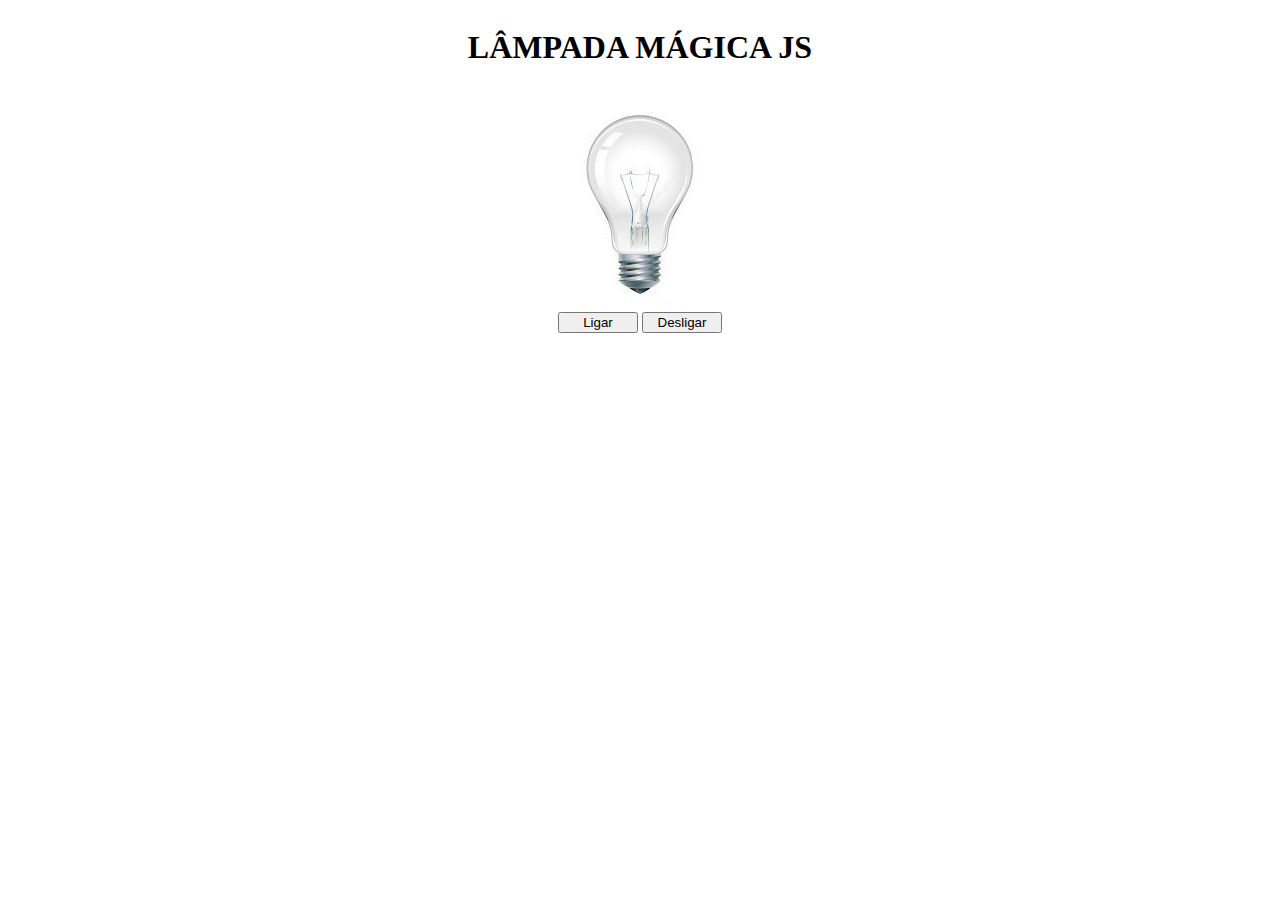
<file: Lampada/index.html>
<!DOCTYPE html>
<html lang="en">
<head>
    <meta charset="UTF-8">
    <meta name="viewport" content="width=device-width, initial-scale=1.0">
    <link rel="stylesheet" href="styles.css" >
    <title> Lâmpada </title>
</head>
<body>
    <header>
     <h1> LÂMPADA MÁGICA JS </h1>
    </header>
    <main>
    <div>
         <img src="./img/desligada.jpg" alt="Lâmpada" id="lamp" >
    </div>
    <div>
        <button id="turnOn" > Ligar </button>
        <button id="turnOff"> Desligar </button>
    </div>
</main>
    <script src="./scripts.js" > </script>
    
</body>
</html>
</file>
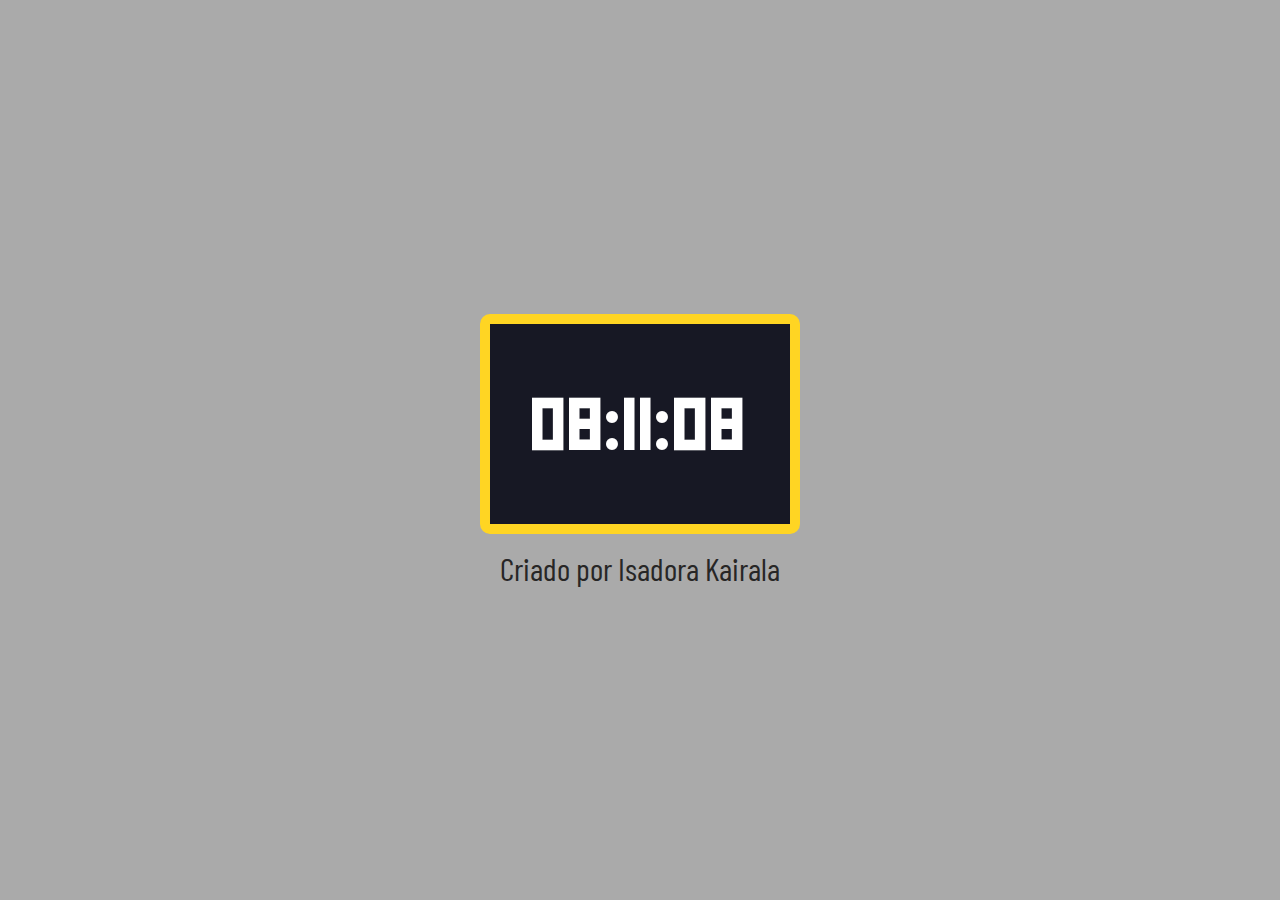
<file: Relógio/index.html>
<!DOCTYPE html>
<html lang="pt-br">
<head>
    <meta charset="UTF-8">
    <meta name="viewport" content="width=device-width, initial-scale=1.0">
    <link rel="stylesheet" href="styles.css">
    <link rel="preconnect" href="https://fonts.googleapis.com">
    <link rel="preconnect" href="https://fonts.gstatic.com" crossorigin>
    <link href="https://fonts.googleapis.com/css2?family=Barlow+Condensed&family=Qahiri&display=swap" rel="stylesheet">
    <title>Projeto Relógio</title>
</head>
<body>
    <div class="relogio">
        <div class="display">00:00:00</div>
        <footer>Criado por Isadora Kairala</footer> <!-- rodapé -->
    </div>
    <script src="scripts.js"></script>
</body>
</html>
</file>
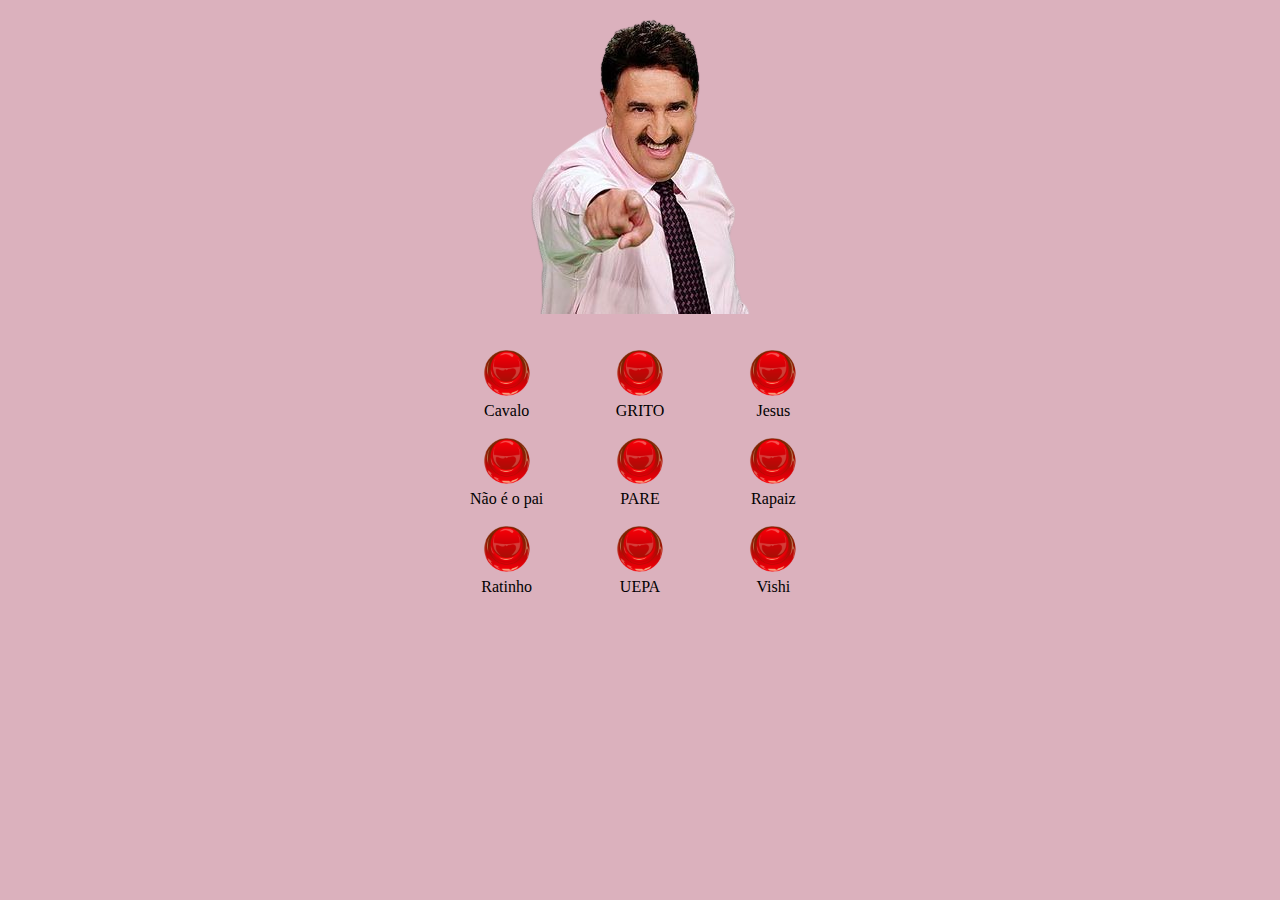
<file: Soundboard do Ratinho/index.html>
<!DOCTYPE html>
<html lang="pt-br">
<head>
    <meta charset="UTF-8">
    <meta name="viewport" content="width=device-width, initial-scale=1.0">
    <link rel="stylesheet" href="style.css">
    <title>Soundboard do Ratinho</title>
</head>
<body>
    <div class="foto-container">
        <img src="imagens/ratinhow.png">
    </div>
    <div class="container">
      <div>
        <img src="imagens/botao.png" alt="botao" class="botao">
        <p> legenda
        </p>
      </div>
      <div>
        <img src="imagens/botao.png" alt="botao" class="botao">
        <p> legenda
        </p>
      </div>
      <div>
        <img src="imagens/botao.png" alt="botao" class="botao">
        <p> legenda
        </p>
      </div>
      <div>
        <img src="imagens/botao.png" alt="botao" class="botao">
        <p> legenda
        </p>
      </div>
      <div>
        <img src="imagens/botao.png" alt="botao" class="botao">
        <p> legenda
        </p>
      </div>
      <div>
        <img src="imagens/botao.png" alt="botao" class="botao">
        <p> legenda
        </p>
      </div>
      <div>
        <img src="imagens/botao.png" alt="botao" class="botao">
        <p> legenda
        </p>
      </div>
      <div>
        <img src="imagens/botao.png" alt="botao" class="botao">
        <p> legenda
        </p>
      </div>
      <div>
        <img src="imagens/botao.png" alt="botao" class="botao">
        <p> legenda
        </p>
      </div>
    </div>
    <audio></audio>
    <script src="scripts.js"></script>
</body>
</html>
</file>
<file: Lampada/styles.css>
header, main{
    display: flex;
    flex-direction: column;
    align-items: center;
}
/* correto seria 'chamar' no css por id ou classe, e nao diretamente pelo elemento */
button{
    width: 80px;
    
}
</file>
<file: Relógio/styles.css>
html, body {
    margin: 0;
    padding: 0;
    background-color: #aaa;
}
.relogio{
   height: 100vh;
   display: flex;
   flex-direction: column;
   align-items: center;
   justify-content: center;
}
.display{
   background-color: #171824;
   width: 300px;
   height: 200px;
   text-align: center;
   line-height: 200px;
   border-radius: 10px;
   color: #fff;
   font-size: 7rem; /* cada rem é 16px, ou seja 16 por 7 */
   font-family: "Qahiri", sans-serif;
   border: 10px solid #ffd523;
}
footer{
    font-size: 2rem;
    margin-top: 15px;
    color: #272626;
    font-family: "Barlow Condensed", sans-serif;
}
</file>
<file: Soundboard do Ratinho/style.css>
html, body{
    margin: 0;
    padding: 0;
    background-color: #dbb1bd;

}
.foto-container {
    width: 100%;
    text-align: center;

}
.botao {
    width: 100px;
    height: 50px;
}
.container {
    display: grid;
    grid-template-columns: 1fr 1fr 1fr;
    max-width: 400px;
    margin: 0 auto;
     margin-top: 30px;
    text-align: center;
}
p {
    margin-top: 0;
}
.container > div {
    cursor: pointer;
}
</file>
